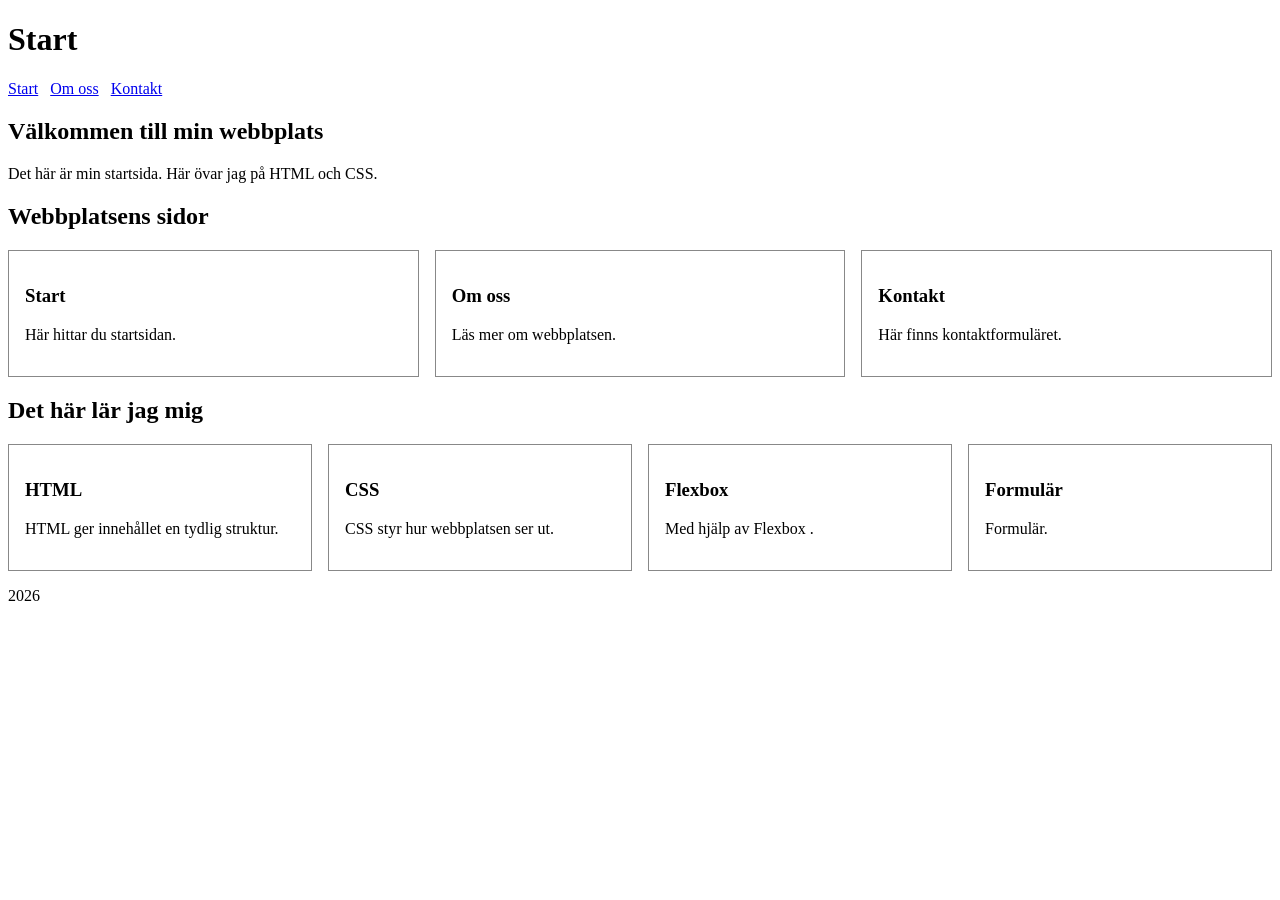
<file: index.html>
<!DOCTYPE html>
<html lang="sv">
<head>
    <meta charset="UTF-8">
    <meta name="viewport" content="width=device-width, initial-scale=1.0">
    <title>Min webbplats</title>
    <link rel="stylesheet" href="style/style.css">
</head>
<body>
    <header>
        <h1>Start</h1>
        <nav>
            <ul>
                <li><a href="index.html">Start</a></li>
                <li><a href="pages/about.html">Om oss</a></li>
                <li><a href="pages/contact.html">Kontakt</a></li>
            </ul>
        </nav>
    </header>

    <main>
        <section>
            <h2>Välkommen till min webbplats</h2>
            <p>Det här är min startsida. Här övar jag på HTML och CSS.</p>
        </section>

        <section>
            <h2>Webbplatsens sidor</h2>
            <div class="cards">
                <article class="card">
                    <h3>Start</h3>
                    <p>Här hittar du startsidan.</p>
                </article>

                <article class="card">
                    <h3>Om oss</h3>
                    <p>Läs mer om webbplatsen.</p>
                </article>

                <article class="card">
                    <h3>Kontakt</h3>
                    <p>Här finns kontaktformuläret.</p>
                </article>
            </div>
        </section>

        <section>
            <h2>Det här lär jag mig</h2>
            <div class="cards">
                <article class="card">
                    <h3>HTML</h3>
                    <p>HTML ger innehållet en tydlig struktur.</p>
                </article>

                <article class="card">
                    <h3>CSS</h3>
                    <p>CSS styr hur webbplatsen ser ut.</p>
                </article>

                <article class="card">
                    <h3>Flexbox</h3>
                    <p>Med hjälp av Flexbox .</p>
                </article>

                <article class="card">
                    <h3>Formulär</h3>
                    <p>Formulär.</p>
                </article>
            </div>
        </section>
    </main>

    <footer>
        <p>2026</p>
    </footer>
</body>
</html>
</file>
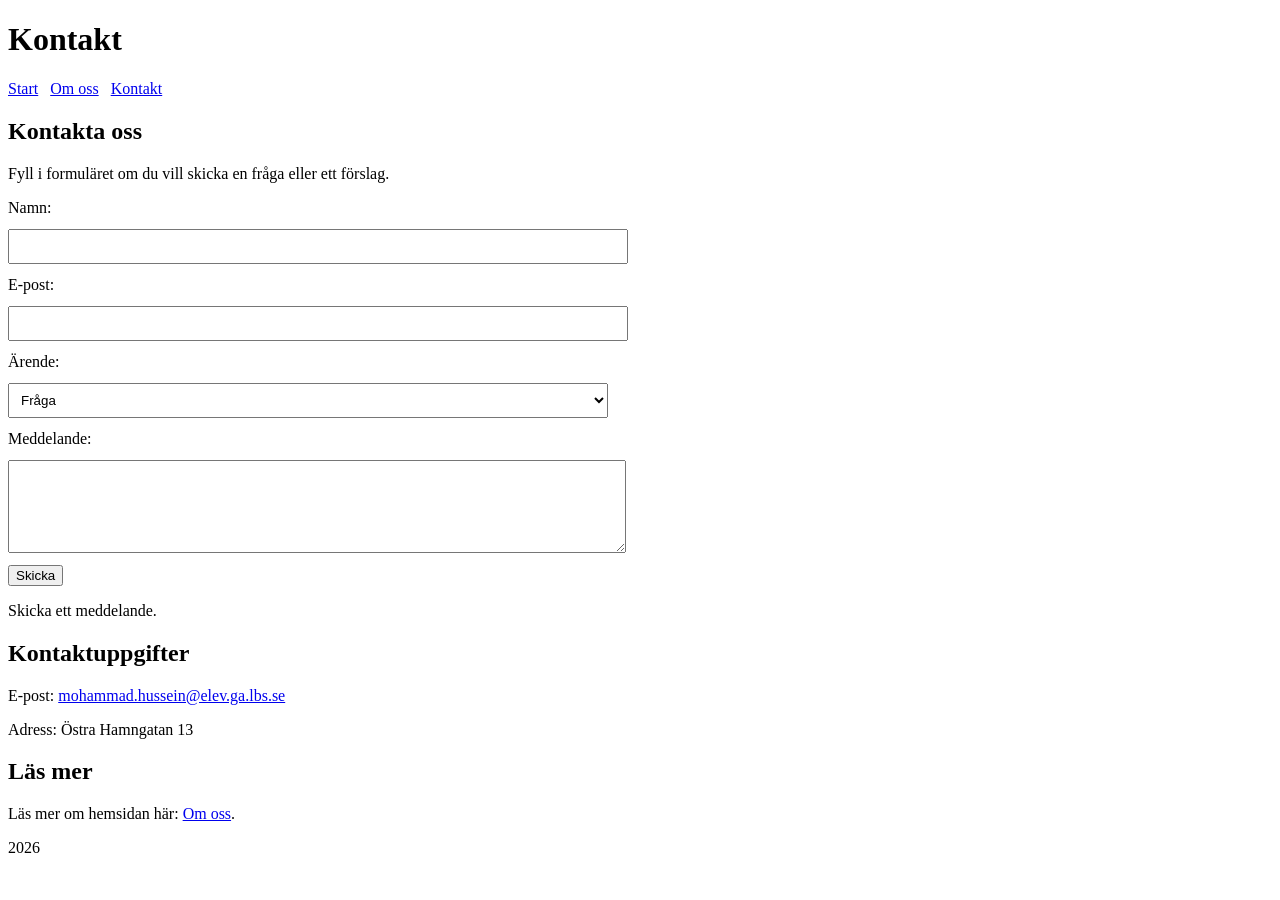
<file: pages/contact.html>
<!DOCTYPE html>
<html lang="sv">
<head>
    <meta charset="UTF-8">
    <meta name="viewport" content="width=device-width, initial-scale=1.0">
    <title>Kontakt</title>
    <link rel="stylesheet" href="../style/style.css">
</head>
<body>
    <header>
        <h1>Kontakt</h1>

        <nav>
            <ul>
                <li><a href="../index.html">Start</a></li>
                <li><a href="about.html">Om oss</a></li>
                <li><a href="contact.html">Kontakt</a></li>
            </ul>
        </nav>
    </header>

    <main>
        <section>
            <h2>Kontakta oss</h2>
            <p>Fyll i formuläret om du vill skicka en fråga eller ett förslag.</p>

            <form action="#" method="get">
                <label for="name">Namn:</label>
                <input type="text" id="name" name="name" required>

                <label for="email">E-post:</label>
                <input type="email" id="email" name="email" required>

                <label for="subject">Ärende:</label>
                <select id="subject" name="subject">
                    <option value="question">Fråga</option>
                    <option value="proposal">Förslag</option>
                </select>

                <label for="message">Meddelande:</label>
                <textarea id="message" name="message" rows="5"></textarea>

                <button type="submit">Skicka</button>
            </form>

            <p>Skicka ett meddelande.</p>

            <h2>Kontaktuppgifter</h2>
            <p>E-post:
                <a href="mailto:mohammad.hussein@elev.ga.lbs.se">
                    mohammad.hussein@elev.ga.lbs.se
                </a>
            </p>
            <p>Adress: Östra Hamngatan 13</p>
        </section>

        <section>
            <h2>Läs mer</h2>
            <p>Läs mer om hemsidan här:
                <a href="about.html">Om oss</a>.
            </p>
        </section>
    </main>

    <footer>
        <p>2026</p>
    </footer>
</body>
</html>
</file>
<file: style/style.css>
nav ul {
    display: flex;
    flex-wrap: wrap;
    gap: 12px;
    list-style: none;
    margin: 0;
    padding: 0;
}

.cards {
    display: flex;
    flex-wrap: wrap;
    gap: 16px;
}

.card {
    flex: 1 1 220px;
    min-width: 0;
    padding: 16px;
    border: 1px solid #888;
    background-color: white;
}
form {
    display: flex;
    flex-direction: column;
    gap: 12px;
    max-width: 600px;
}

input,
select,
textarea {
    width: 100%;
    padding: 8px;
}

form button {
    align-self: flex-start;
}

input:focus-visible,
select:focus-visible,
textarea:focus-visible,
button:focus-visible {
    outline: 3px solid blue;
}
</file>
